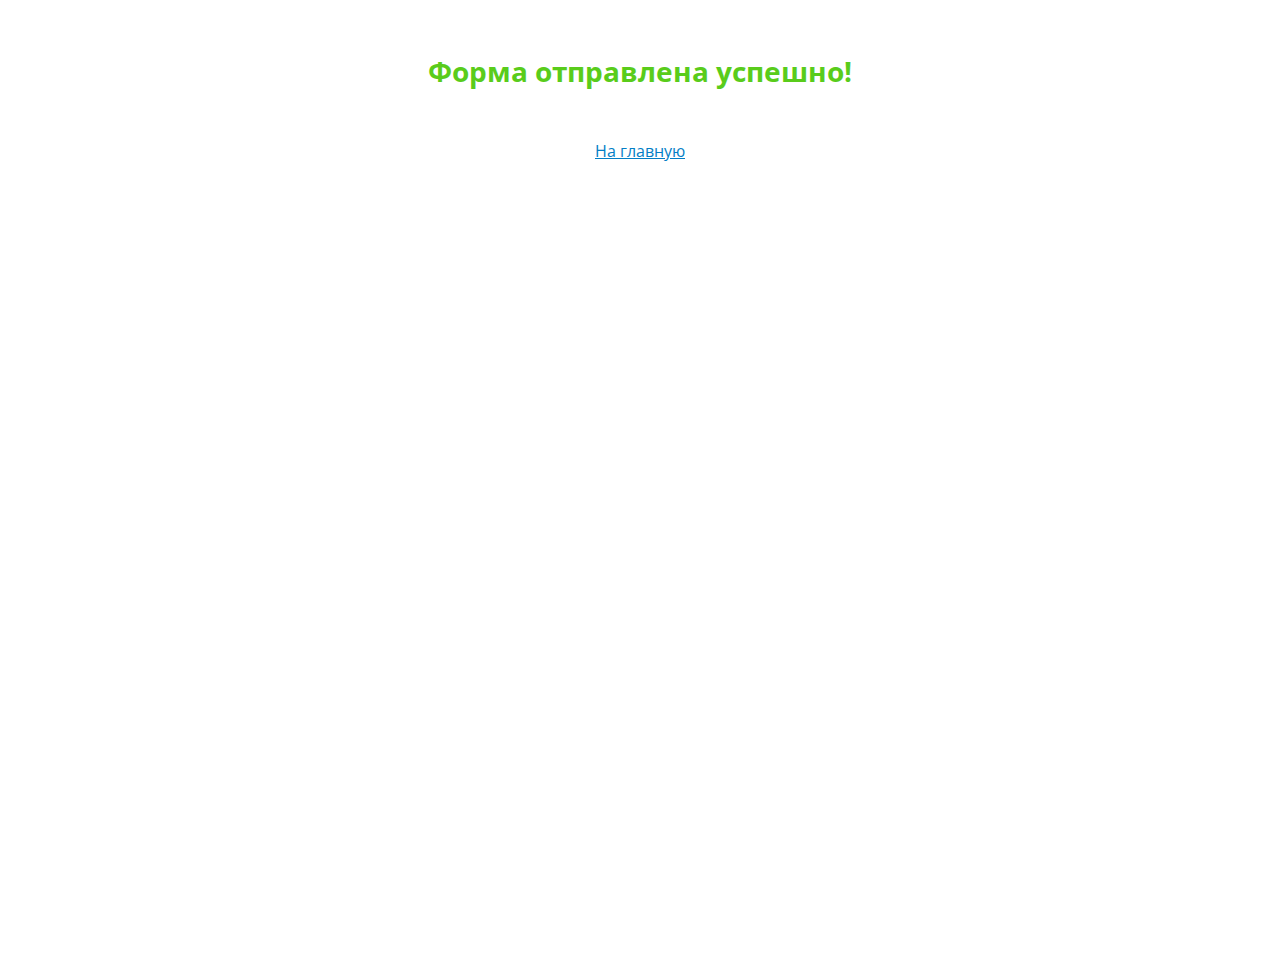
<file: success.html>
<!DOCTYPE html>
<html lang="ru">
<head>
	<meta charset="UTF-8"/>
	<title>Оставить комментарий</title>
	<meta name="viewport" content="width=device-width,initial-scale=1"/>
	<meta name="keywords" content=""/>
	<meta name="description" content=""/>
	<link rel="stylesheet" href="libs/normalize-css/normalize.css"/>
	<link rel="stylesheet" href="libs/bootstrap-4-grid/grid.min.css"/>
	<link rel="stylesheet" href="css/main.css"/>
	<link rel="stylesheet" href="css/custom.css"/>
	<link href="https://fonts.googleapis.com/css?family=Open+Sans:400,600,700,800&amp;subset=cyrillic-ext" rel="stylesheet">
</head>
<body class="page-saccess">
	<div class="container">
		<h1 class="heading-1 heading--success">Форма отправлена успешно!</h1>
		<p><a href="index.html">На главную</a></p>
	</div>
</body>
</html>
</file>
<file: css/main.css>
* {
  -webkit-box-sizing: border-box;
  box-sizing: border-box;
}
html,
body {
  font-family: 'Open Sans', sans-serif;
  font-size: 16px;
  padding: 0;
  margin: 0;
  height: 100%;
}
input,
textarea {
  font-family: 'Open Sans', sans-serif;
  font-size: 16px;
  line-height: 1.5;
  resize: vertical;
}
.section-ui {
  padding: 15px 30px;
}
a {
  color: #037EC6;
}
.color-heart {
  color: #d10946;
}
.transition {
  -webkit-transition: all 0.2s ease-in;
  -o-transition: all 0.2s ease-in;
  transition: all 0.2s ease-in;
}
.transition-shadow {
  -webkit-transition: box-shadow 0.2s ease-in;
  -o-transition: box-shadow 0.2s ease-in;
  -webkit-transition: -webkit-box-shadow 0.2s ease-in;
  transition: -webkit-box-shadow 0.2s ease-in;
  transition: box-shadow 0.2s ease-in;
  transition: box-shadow 0.2s ease-in, -webkit-box-shadow 0.2s ease-in;
}
.heading-1 {
  font-size: 28px;
}
.heading-2 {
  font-size: 26px;
}
.heading-3 {
  font-size: 24px;
}
.heading-4 {
  font-size: 20px;
}
.heading-5 {
  font-size: 18px;
}
.heading-6 {
  font-size: 16px;
}
.pageHeader {
  font-size: 32px;
}
.title {
  font-size: 20px;
  margin: 30px 0;
}
.form-style {
  border-radius: 4px;
  border: 1px solid #b1bfc7;
  width: 100%;
  margin-bottom: 20px;
  padding: 15px;
}
.form-style:hover,
.form-style:active,
.form-style:focus {
  outline: none;
  -webkit-box-shadow: 0 0 10px #b3c1c8;
  box-shadow: 0 0 10px #b3c1c8;
}
.input {
  border-radius: 4px;
  border: 1px solid #b1bfc7;
  width: 100%;
  margin-bottom: 20px;
  padding: 15px;
  -webkit-transition: all 0.2s ease-in;
  -o-transition: all 0.2s ease-in;
  transition: all 0.2s ease-in;
  height: 44px;
}
.input:hover,
.input:active,
.input:focus {
  outline: none;
  -webkit-box-shadow: 0 0 10px #b3c1c8;
  box-shadow: 0 0 10px #b3c1c8;
}
.textarea {
  border-radius: 4px;
  border: 1px solid #b1bfc7;
  width: 100%;
  margin-bottom: 20px;
  padding: 15px;
  -webkit-transition: box-shadow 0.2s ease-in;
  -o-transition: box-shadow 0.2s ease-in;
  -webkit-transition: -webkit-box-shadow 0.2s ease-in;
  transition: -webkit-box-shadow 0.2s ease-in;
  transition: box-shadow 0.2s ease-in;
  transition: box-shadow 0.2s ease-in, -webkit-box-shadow 0.2s ease-in;
  height: 200px;
  resize: vertical;
  border: 2px solid #DDE8EE;
}
.textarea:hover,
.textarea:active,
.textarea:focus {
  outline: none;
  -webkit-box-shadow: 0 0 10px #b3c1c8;
  box-shadow: 0 0 10px #b3c1c8;
}
.textarea:hover,
.textarea:active,
.textarea:focus {
  outline: none;
  border: 2px solid #C1D7E3;
  -webkit-box-shadow: 0 0 25px #b2bfc7;
  box-shadow: 0 0 25px #b2bfc7;
}
.form {
  border: none;
  background-color: transparent;
}
.fieldset {
  border: none;
  background-color: #CFD8DC;
  padding: 15px;
  margin-bottom: 30px;
  display: block;
  border-radius: 4px;
}
.label {
  display: block;
  vertical-align: middle;
  margin-bottom: 15px;
  cursor: pointer;
}
.label-title {
  font-weight: 600;
  display: block;
  margin-bottom: 15px;
  cursor: pointer;
}
label:last-child {
  margin-bottom: 0;
}
/* CHECKBOX */
.form__checkbox {
  -webkit-transition: all 0.2s ease-in;
  -o-transition: all 0.2s ease-in;
  transition: all 0.2s ease-in;
  display: inline-block;
  margin-right: 10px;
  width: 20px;
  height: 20px;
  background: #1e6791;
  vertical-align: sub;
  border-radius: 2px;
  background-image: url("../img/form-ui/check.png");
  background-repeat: no-repeat;
  background-position: center -10px;
}
.form__input-checkbox:checked + .form__checkbox {
  background-position: center;
}
.form__input-checkbox {
  width: 0.1px;
  height: 0.1px;
  opacity: 0;
  overflow: hidden;
  position: absolute;
  z-index: -1;
}
.form__input-checkbox:focus + .form__checkbox {
  -webkit-box-shadow: 0px 0px 15px #4FC3F7;
  box-shadow: 0px 0px 15px #4FC3F7;
}
/* RADIO BUTTONS */
.form__radio {
  -webkit-transition: all 0.2s ease-in;
  -o-transition: all 0.2s ease-in;
  transition: all 0.2s ease-in;
  display: inline-block;
  margin-right: 10px;
  width: 1.25rem;
  height: 1.25rem;
  border: 0.0625rem solid #b1bfc7;
  outline: none;
  border-radius: 50%;
  background: #fff;
  -webkit-transition: 0.5s;
  -o-transition: 0.5s;
  transition: 0.5s;
  vertical-align: top;
}
.form__input-radio:checked + .form__radio {
  background: #1e6791;
  border: 0.375rem solid #fff;
  outline: 10px #1e6791;
  -webkit-box-shadow: 0px 0px 15px #4FC3F7;
  box-shadow: 0px 0px 15px #4FC3F7;
}
.form__input-radio {
  width: 0.1px;
  height: 0.1px;
  opacity: 0;
  overflow: hidden;
  position: absolute;
  z-index: -1;
}
.form__input-radio:focus + .form__radio {
  -webkit-box-shadow: 0px 0px 15px #4FC3F7;
  box-shadow: 0px 0px 15px #4FC3F7;
}
/* FILE UPLOAD */
.inputfile {
  width: 0.1px;
  height: 0.1px;
  opacity: 0;
  overflow: hidden;
  position: absolute;
  z-index: -1;
}
.inputfile + label {
  -webkit-transition: all 0.2s ease-in;
  -o-transition: all 0.2s ease-in;
  transition: all 0.2s ease-in;
  display: inline-block;
  background-color: #b1bfc7;
  color: #fff;
  font-size: 1rem;
  border-radius: 4px;
  padding: 10px 12px;
}
.inputfile:focus + label,
.inputfile + label:hover {
  background-color: #1e6791;
}
.inputfile + label {
  cursor: pointer;
  /* "hand" cursor */
}
.inputfile + label + span {
  color: #b1bfc7;
  vertical-align: top;
  padding: 10px 0 0 15px;
  display: inline-block;
}
.img-post-uploaded {
  position: relative;
  display: block;
  width: 260px;
  height: 140px;
  margin-top: 20px;
}
.img-post-uploaded .button--delete {
  position: absolute;
  right: 10px;
  bottom: 10px;
}
.img-post-uploaded .button--delete .button__icon {
  display: none;
}
.button {
  -webkit-transition: all 0.2s ease-in;
  -o-transition: all 0.2s ease-in;
  transition: all 0.2s ease-in;
  display: inline-block;
  outline: none;
  border-width: 2px;
  border-color: #dde8ee;
  border-style: solid;
  border-radius: 22px;
  height: 44px;
  padding-top: 8px;
  padding-left: 20px;
  padding-right: 20px;
  color: #037EC6;
  background: #FFF;
  cursor: pointer;
  text-decoration: none;
  font-weight: 700;
}
.button:hover,
.button:focus {
  border-color: #DDE8EE;
  background-color: #DDE8EE;
}
.button:active {
  border-color: #b4dff6;
  background-color: #b4dff6;
}
.button--edit {
  -webkit-transition: all 0.2s ease-in;
  -o-transition: all 0.2s ease-in;
  transition: all 0.2s ease-in;
  display: inline-block;
  outline: none;
  border-width: 2px;
  border-color: #dde8ee;
  border-style: solid;
  border-radius: 22px;
  height: 44px;
  padding-top: 8px;
  padding-left: 20px;
  padding-right: 20px;
  color: #037EC6;
  background: #FFF;
  cursor: pointer;
  text-decoration: none;
  font-weight: 700;
  color: #FFF;
  border-color: #ffba00;
  background-color: #ffba00;
}
.button--edit:hover,
.button--edit:focus {
  border-color: #DDE8EE;
  background-color: #DDE8EE;
}
.button--edit:active {
  border-color: #b4dff6;
  background-color: #b4dff6;
}
.button--edit:hover,
.button--edit:focus {
  border-color: #ffcf3e;
  background-color: #ffcf3e;
}
.button--edit:active {
  border-color: #f29a00;
  background-color: #f29a00;
}
.button--delete {
  -webkit-transition: all 0.2s ease-in;
  -o-transition: all 0.2s ease-in;
  transition: all 0.2s ease-in;
  display: inline-block;
  outline: none;
  border-width: 2px;
  border-color: #dde8ee;
  border-style: solid;
  border-radius: 22px;
  height: 44px;
  padding-top: 8px;
  padding-left: 20px;
  padding-right: 20px;
  color: #037EC6;
  background: #FFF;
  cursor: pointer;
  text-decoration: none;
  font-weight: 700;
  padding: 6px 20px;
  font-size: 14px;
  height: 32px;
  color: #FFF;
  border-color: #b51919;
  background-color: #b51919;
}
.button--delete:hover,
.button--delete:focus {
  border-color: #DDE8EE;
  background-color: #DDE8EE;
}
.button--delete:active {
  border-color: #b4dff6;
  background-color: #b4dff6;
}
.button--delete:hover,
.button--delete:focus {
  border-color: #e70c0c;
  background-color: #e70c0c;
}
.button--delete:active {
  border-color: #990101;
  background-color: #990101;
}
.button--primary {
  -webkit-transition: all 0.2s ease-in;
  -o-transition: all 0.2s ease-in;
  transition: all 0.2s ease-in;
  display: inline-block;
  outline: none;
  border-width: 2px;
  border-color: #dde8ee;
  border-style: solid;
  border-radius: 22px;
  height: 44px;
  padding-top: 8px;
  padding-left: 20px;
  padding-right: 20px;
  color: #037EC6;
  background: #FFF;
  cursor: pointer;
  text-decoration: none;
  font-weight: 700;
  color: #FFF;
  border-color: #037ec6;
  background-color: #037ec6;
}
.button--primary:hover,
.button--primary:focus {
  border-color: #DDE8EE;
  background-color: #DDE8EE;
}
.button--primary:active {
  border-color: #b4dff6;
  background-color: #b4dff6;
}
.button--primary:hover,
.button--primary:focus {
  border-color: #0094eb;
  background-color: #0094eb;
}
.button--primary:active {
  border-color: #0069a7;
  background-color: #0069a7;
}
.button--login,
a.button--login {
  -webkit-transition: all 0.2s ease-in;
  -o-transition: all 0.2s ease-in;
  transition: all 0.2s ease-in;
  display: inline-block;
  outline: none;
  border-width: 2px;
  border-color: #dde8ee;
  border-style: solid;
  border-radius: 22px;
  height: 44px;
  padding-top: 8px;
  padding-left: 20px;
  padding-right: 20px;
  color: #037EC6;
  background: #FFF;
  cursor: pointer;
  text-decoration: none;
  font-weight: 700;
  border-color: #FFFFFF;
  background-color: #FFFFFF;
  -webkit-box-shadow: 0px 6px 16px 0px rgba(23, 50, 66, 0.75);
  box-shadow: 0px 6px 16px 0px rgba(23, 50, 66, 0.75);
}
.button--login:hover,
a.button--login:hover,
.button--login:focus,
a.button--login:focus {
  border-color: #DDE8EE;
  background-color: #DDE8EE;
}
.button--login:active,
a.button--login:active {
  border-color: #b4dff6;
  background-color: #b4dff6;
}
.button--login:hover,
a.button--login:hover,
.button--login:focus,
a.button--login:focus {
  color: #FFF;
  border-color: #037ec6;
  background-color: #037ec6;
}
.button--login:active,
a.button--login:active {
  color: #FFF;
  border-color: #006ba9;
  background-color: #006ba9;
  -webkit-box-shadow: 0px 1px 4px 0px rgba(23, 50, 66, 0.75);
  box-shadow: 0px 1px 4px 0px rgba(23, 50, 66, 0.75);
}
.button__icon--left {
  margin-right: 10px;
  vertical-align: middle;
}
.button__icon--right {
  margin-left: 10px;
  vertical-align: middle;
}
.header {
  position: relative;
  height: 200px;
  background-color: #00588b;
  display: -webkit-box;
  display: -webkit-flex;
  display: -ms-flexbox;
  display: flex;
  -webkit-box-orient: vertical;
  -webkit-box-direction: normal;
  -webkit-flex-direction: column;
  -ms-flex-direction: column;
  flex-direction: column;
  padding-left: 50px;
  padding-right: 50px;
  padding-top: 45px;
  padding-bottom: 30px;
  background-image: url("../img/bg/header.jpg");
  background-repeat: no-repeat;
  background-position: center;
  background-size: cover;
}
.header:after {
  position: absolute;
  content: "";
  background-color: #00588b;
  width: 100%;
  height: 100%;
  left: 0;
  top: 0;
  opacity: 0.75;
}
.header-top {
  display: -webkit-box;
  display: -webkit-flex;
  display: -ms-flexbox;
  display: flex;
  -webkit-box-pack: justify;
  -webkit-justify-content: space-between;
  -ms-flex-pack: justify;
  justify-content: space-between;
  z-index: 1;
}
.header-bottom {
  z-index: 1;
}
.footer {
  min-height: 304px;
  background-color: #252525;
  margin-bottom: 0;
  color: #ffffff;
  font-size: 16px;
  padding-top: 40px;
  line-height: 28px;
}
.footer .container {
  margin-top: 55px;
  margin: 0 auto;
}
.footer .row {
  margin-top: 0 auto;
  display: -webkit-box;
  display: -webkit-flex;
  display: -ms-flexbox;
  display: flex;
  -webkit-box-orient: horizontal;
  -webkit-box-direction: normal;
  -webkit-flex-direction: row;
  -ms-flex-direction: row;
  flex-direction: row;
  -webkit-box-pack: justify;
  -webkit-justify-content: space-between;
  -ms-flex-pack: justify;
  justify-content: space-between;
  -webkit-box-align: start;
  -webkit-align-items: flex-start;
  -ms-flex-align: start;
  align-items: flex-start;
}
.footer .fa-heart > path {
  fill: #d10946;
}
.footer p.footer_icons {
  font-size: 32px;
}
.footer p.footer_icons a:hover {
  color: #ffe400;
}
.footer p.footer_icons a:not(:last-child) {
  margin-right: 35px;
}
.footer a {
  text-decoration: none;
  color: #ffffff;
}
.footer ul {
  padding: 0;
}
.footer ul li {
  list-style-type: none;
  margin-bottom: 15px;
}
.user_badge {
  width: 127px;
  padding: 0;
  background-color: #A0CCE5;
  border-radius: 100px;
  height: 26px;
  margin: 0;
}
.user_badge p {
  padding-top: 5px;
  margin: 0;
  padding: 0;
  color: #fff;
  text-align: center;
  font-size: 13px;
  font-weight: 700;
}
.fieldset {
  margin-left: 30px;
  margin-top: 30px;
  font-size: 16px;
}
.form__label-checkbox {
  position: relative;
  display: inline-block;
  vertical-align: middle;
  padding-left: 30px;
}
.form__checkbox {
  display: inline-block;
  width: 20px;
  height: 20px;
  background: #1e6791;
  border-radius: 2px;
  background-image: url("../img/check.png");
  background-repeat: no-repeat;
  background-position: center -10px;
  margin-right: 0;
  position: absolute;
  left: 0px;
}
.form__input-checkbox:checked + .form__checkbox {
  background-position: center;
}
.form__input-checkbox {
  display: none;
}
.avatar {
  width: 205px;
  height: 205px;
  margin: 30px;
  border-radius: 100px;
  background-size: cover;
}
.avatar_small {
  width: 50px;
  height: 50px;
  border-radius: 100px;
  background-size: cover;
}
.avatar_small img {
  border-radius: 50px;
}
.email_busy {
  width: 300px;
  margin-top: 30px;
  margin-right: 50px;
  margin-left: 30px;
  margin-bottom: 15px;
  background-color: #E0E9EE;
  font-size: 16px;
  border-radius: 5px;
}
.email_busy .title {
  height: 45px;
  padding-left: 15px;
  padding-top: 10px;
  margin: 0;
  border-top-left-radius: 5px;
  border-top-right-radius: 5px;
  background-color: #b51919;
  color: #FFF;
}
.email_busy .artical {
  padding-top: 0px;
  padding-left: 15px;
  padding-bottom: 3px;
  color: #38505E;
}
.email_busy .artical p a {
  color: #38505E;
}
.user-content {
  margin-top: 55px;
}
.user-content a {
  color: #037ec6;
}
.user-content p {
  margin-bottom: 55px;
  line-height: 32px;
}
.user-content ul {
  list-style-type: none;
  line-height: 1.8;
}
.user-content li {
  position: relative;
  margin-bottom: 28px;
}
.user-content li:before {
  content: "";
  display: block;
  position: absolute;
  left: -20px;
  top: 12px;
  width: 6px;
  height: 6px;
  background-color: #037ec6;
}
.user-content h1 {
  font-size: 28px;
}
.user-content h2 {
  font-size: 26px;
}
.user-content h3 {
  font-size: 24px;
}
.user-content h4 {
  font-size: 20px;
}
.user-content h5 {
  font-size: 18px;
}
.user-content h6 {
  font-size: 16px;
}
.blog-enter {
  background-color: #F6F7F8;
  text-align: center;
  padding-top: 50px;
  padding-bottom: 50px;
  padding-left: 30px;
  padding-right: 30px;
  font-size: 20px;
  line-height: 1.7;
  color: #383737;
}
.comment {
  padding: 10px;
  display: -webkit-box;
  display: -webkit-flex;
  display: -ms-flexbox;
  display: flex;
}
.comment .empty_comment_error {
  margin: 0px;
}
.comment .textarea {
  height: 100px;
}
.post-title {
  margin-top: 70px;
  margin-bottom: 0;
}
.post-title h1 {
  font-size: 28px;
  font-weight: 800;
}
.post-links ul {
  font-size: 14px;
  font-weight: 600;
  margin-right: 0;
  margin-top: 20px;
  margin-bottom: 20px;
  padding-left: 0;
  list-style: none;
}
.post-links li {
  margin-right: 20px;
  display: inline ;
  color: green;
}
.post-links a {
  color: #555555;
  text-decoration: none;
}
#name {
  color: #555555;
}
#event {
  color: #037ec6;
}
#date {
  color: #b4bbc2;
}
#comments {
  color: #037ec6;
}
.park-image {
  margin-bottom: 30px;
  background-color: #d5ebff;
  background-image: url('../img/yosemity.jpg');
  background-size: cover;
  background-repeat: no-repeat;
  background-position: center;
  height: 520px;
}
.text__park_description {
  font-size: 16px;
  font-weight: 400;
  color: #383737;
  line-height: 2;
  text-align: start;
}
.text__park_description p {
  padding-bottom: 5px;
}
.text__park_description p a {
  color: #037ec6;
}
.admin-head {
  background-color: grey;
}
.admin-navbar {
  height: 80px;
  margin-top: 50px;
  background-color: #fff;
  font-size: 16px;
  line-height: 22px;
}
.admin-navbar .avatar_small__frame {
  margin-left: 20px;
  margin-right: 15px;
  margin-top: 15px;
  height: 48px;
  width: 48px;
  border-radius: 50px;
}
.admin-navbar .admin__title .admin__name {
  font-weight: 800;
}
.admin-navbar .admin__title .admin__name p {
  margin: 0;
  padding: 0;
}
.admin-navbar .admin__title .admin__badge {
  padding-right: 20px;
}
.admin-navbar .admin__navigation {
  margin-left: 75px;
}
.admin-navbar .admin__navigation ul {
  margin-top: 15px;
  padding: 0;
}
.admin-navbar .admin__navigation ul li {
  list-style: none;
  padding-top: 10px;
}
.admin-navbar .admin__navigation ul li a {
  text-decoration: none;
  color: #222;
  padding-right: 30px;
}
.admin-navbar .admin__navigation ul li a span .fa-plus-circle,
.admin-navbar .admin__navigation ul li a span .fa-sign-out-alt,
.admin-navbar .admin__navigation ul li a span .fa-envelope,
.admin-navbar .admin__navigation ul li a span .fa-edit {
  margin-right: 10px;
}
.header-logo {
  display: -webkit-box;
  display: -webkit-flex;
  display: -ms-flexbox;
  display: flex;
  margin-bottom: 30px;
}
.header-logo__icon {
  width: 30px;
  margin-right: 20px;
  font-size: 32px;
  color: #FFF;
}
.header-logo__text {
  display: -webkit-box;
  display: -webkit-flex;
  display: -ms-flexbox;
  display: flex;
  -webkit-box-orient: vertical;
  -webkit-box-direction: normal;
  -webkit-flex-direction: column;
  -ms-flex-direction: column;
  flex-direction: column;
}
.header-logo__title {
  font-size: 32px;
  color: #ffffff;
  line-height: 1.2;
  font-weight: 900;
  margin-bottom: 15px;
}
.header-logo__subtitle {
  font-size: 16px;
  color: #81c5ee;
  line-height: 1.2;
}
.header-nav {
  font-size: 18px;
  font-weight: 600;
  margin-left: 50px;
}
.header-nav__list {
  display: -webkit-box;
  display: -webkit-flex;
  display: -ms-flexbox;
  display: flex;
  list-style-type: none;
  margin: 0;
  padding: 0;
}
.header-nav__item {
  margin-right: 50px;
}
.header-nav__item:last-child {
  margin-right: 0;
}
.header-nav__link {
  color: #FFF;
  text-decoration: underline;
}
.header-nav__link:hover,
.header-nav__link:active,
.header-nav__link:focus {
  text-decoration: none;
  color: #FFD200;
}
.header-nav__link.active {
  text-decoration: none;
}
.header-login__list {
  display: -webkit-box;
  display: -webkit-flex;
  display: -ms-flexbox;
  display: flex;
  list-style-type: none;
  margin: 0;
  padding: 0;
}
.header-login__item {
  margin-right: 50px;
}
.header-login__item:last-child {
  margin-right: 0;
}
.header-login__link {
  color: #FFF;
  text-decoration: underline;
}
.header-login__link:hover,
.header-login__link:active,
.header-login__link:focus {
  text-decoration: none;
  color: #FFD200;
}
.header-login__link.active {
  text-decoration: none;
}
.post-card {
  position: relative;
  height: 310px;
  width: 360px;
  border: 1px solid #fff;
  border-radius: 6px;
  background-color: #ffffff;
  -webkit-box-shadow: 0px 10px 40px 0px rgba(99, 117, 138, 0.3);
  box-shadow: 0px 10px 40px 0px rgba(99, 117, 138, 0.3);
  margin: 30px;
}
.post-card .post-card__img {
  margin: 20px;
  width: 320px;
  height: 140px;
}
.post-card .post-card__title {
  margin-left: 20px;
  margin-right: 10px;
  margin-bottom: 20px;
  font-size: 22px;
  line-height: 28px;
  font-weight: 400;
}
.post-card .post-card__title p {
  margin: 0;
  padding: 0px;
  overflow: hidden;
  -o-text-overflow: ellipsis;
  text-overflow: ellipsis;
}
.post-card .button {
  position: absolute;
  bottom: 20px;
  left: 20px;
}
.portfolio-card {
  position: relative;
  height: 315px;
  width: 360px;
  margin: 30px;
  border-radius: 6px;
  background-color: #ffffff;
  -webkit-box-shadow: 0px 10px 40px 0px rgba(99, 117, 138, 0.3);
  box-shadow: 0px 10px 40px 0px rgba(99, 117, 138, 0.3);
}
.portfolio-card .portfolio-card__img {
  margin: 0px;
  width: 360px;
  height: 190px;
}
.portfolio-card .portfolio-card__title {
  margin-left: 20px;
  margin-right: 10px;
  margin-bottom: 20px;
  margin-top: 10px;
  font-size: 22px;
  line-height: 28px;
  font-weight: 600;
}
.portfolio-card .portfolio-card__title p {
  margin: 0;
  padding: 0px;
  white-space: nowrap;
  overflow: hidden;
  -o-text-overflow: ellipsis;
  text-overflow: ellipsis;
}
.portfolio-card .button {
  position: absolute;
  bottom: 20px;
  left: 20px;
}
.comment {
  background-color: #eef0f2;
  padding: 20px;
  border-radius: 6px;
  display: -webkit-box;
  display: -webkit-flex;
  display: -ms-flexbox;
  display: flex;
}
.comment .avatar_small {
  margin-right: 15px;
}
.comment .content {
  -webkit-box-flex: 1;
  -webkit-flex-grow: 1;
  -ms-flex-positive: 1;
  flex-grow: 1;
  font-size: 16px;
  line-height: 22px;
}
.comment .content .head {
  margin-bottom: 10px;
}
.comment__name {
  font-weight: bold;
  margin-right: 15px;
  margin-bottom: 10px;
}
.comment__date {
  font-size: 14px;
  color: #9b9b9b;
}
.comment__date .fa-clock {
  margin-right: 5px;
}
.error {
  width: 100%;
  margin-bottom: 20px;
  font-size: 16px;
  line-height: 1.3;
  background-color: #b51919;
  border-radius: 5px;
  color: #FFF;
  padding: 14px 15px 13px;
}
.error--with-desc {
  border-radius: 5px 5px 0 0;
  margin-bottom: 0px;
}
.error-description {
  background-color: #e0e9ee;
  color: #38505E;
  padding: 15px 15px 0;
  line-height: 1.5;
  margin-bottom: 20px;
}
.error-description p {
  line-height: 1.5;
  margin: 0;
  margin-bottom: 15px;
}
.error-description p a {
  color: #38505E;
}
.login-page {
  background-image: url("../img/bg/palms.jpg");
  background-repeat: no-repeat;
  background-position: center;
  background-size: cover;
  position: relative;
  color: #FFF;
}
.login-page .link {
  color: #FFF;
}
.login-page::after {
  position: absolute;
  z-index: 0;
  left: 0;
  top: 0;
  content: "";
  width: 100%;
  height: 100%;
  /* Permalink - use to edit and share this gradient: http://colorzilla.com/gradient-editor/#58a2ce+0,5aa3cf+100&1+0,0+25,0+75,1+100 */
  /* FF3.6-15 */
  background: -webkit-linear-gradient(top, rgba(88, 162, 206, 0.7) 0%, rgba(89, 162, 206, 0) 25%, rgba(90, 163, 207, 0) 75%, rgba(90, 163, 207, 0.7) 100%);
  /* Chrome10-25,Safari5.1-6 */
  background: -webkit-gradient(linear, left top, left bottom, from(rgba(88, 162, 206, 0.7)), color-stop(25%, rgba(89, 162, 206, 0)), color-stop(75%, rgba(90, 163, 207, 0)), to(rgba(90, 163, 207, 0.7)));
  background: -o-linear-gradient(top, rgba(88, 162, 206, 0.7) 0%, rgba(89, 162, 206, 0) 25%, rgba(90, 163, 207, 0) 75%, rgba(90, 163, 207, 0.7) 100%);
  background: linear-gradient(to bottom, rgba(88, 162, 206, 0.7) 0%, rgba(89, 162, 206, 0) 25%, rgba(90, 163, 207, 0) 75%, rgba(90, 163, 207, 0.7) 100%);
  /* W3C, IE10+, FF16+, Chrome26+, Opera12+, Safari7+ */
  filter: progid:DXImageTransform.Microsoft.gradient(startColorstr='#58a2ce', endColorstr='#5aa3cf', GradientType=0);
  /* IE6-9 */
}
.login-page-content {
  position: relative;
  z-index: 1;
  display: -webkit-box;
  display: -webkit-flex;
  display: -ms-flexbox;
  display: flex;
  -webkit-box-orient: vertical;
  -webkit-box-direction: normal;
  -webkit-flex-direction: column;
  -ms-flex-direction: column;
  flex-direction: column;
  -webkit-box-pack: justify;
  -webkit-justify-content: space-between;
  -ms-flex-pack: justify;
  justify-content: space-between;
  -webkit-box-align: center;
  -webkit-align-items: center;
  -ms-flex-align: center;
  align-items: center;
  width: 100%;
  height: 100%;
}
.login-header {
  display: -webkit-box;
  display: -webkit-flex;
  display: -ms-flexbox;
  display: flex;
  -webkit-box-orient: horizontal;
  -webkit-box-direction: normal;
  -webkit-flex-direction: row;
  -ms-flex-direction: row;
  flex-direction: row;
  -webkit-box-pack: justify;
  -webkit-justify-content: space-between;
  -ms-flex-pack: justify;
  justify-content: space-between;
  -webkit-box-align: baseline;
  -webkit-align-items: baseline;
  -ms-flex-align: baseline;
  align-items: baseline;
  width: 100%;
  padding-left: 50px;
  padding-right: 50px;
  padding-top: 40px;
}
.login-footer {
  display: -webkit-box;
  display: -webkit-flex;
  display: -ms-flexbox;
  display: flex;
  -webkit-box-orient: vertical;
  -webkit-box-direction: normal;
  -webkit-flex-direction: column;
  -ms-flex-direction: column;
  flex-direction: column;
  -webkit-box-pack: center;
  -webkit-justify-content: center;
  -ms-flex-pack: center;
  justify-content: center;
  -webkit-box-align: center;
  -webkit-align-items: center;
  -ms-flex-align: center;
  align-items: center;
  line-height: 1.5;
  margin-bottom: 25px;
}
.login-footer p {
  margin: 0 0 10px;
}
.login-footer a {
  text-decoration: none;
  font-weight: bold;
}
.plate {
  color: #FFF;
  border-radius: 7px;
  background-color: rgba(18, 45, 61, 0.6);
  opacity: 1;
  -webkit-box-shadow: 0px 10px 40px 0px #63758a;
  box-shadow: 0px 10px 40px 0px #63758a;
  width: 360px;
  padding: 40px 30px;
  display: -webkit-box;
  display: -webkit-flex;
  display: -ms-flexbox;
  display: flex;
  -webkit-box-orient: vertical;
  -webkit-box-direction: normal;
  -webkit-flex-direction: column;
  -ms-flex-direction: column;
  flex-direction: column;
  -webkit-box-pack: center;
  -webkit-justify-content: center;
  -ms-flex-pack: center;
  justify-content: center;
  -webkit-box-align: center;
  -webkit-align-items: center;
  -ms-flex-align: center;
  align-items: center;
}
.plate__heading {
  font-size: 28px;
  font-weight: 800;
  margin: 0;
  text-align: center;
  margin-bottom: 40px;
}
.plate__links {
  display: -webkit-box;
  display: -webkit-flex;
  display: -ms-flexbox;
  display: flex;
  -webkit-box-orient: horizontal;
  -webkit-box-direction: normal;
  -webkit-flex-direction: row;
  -ms-flex-direction: row;
  flex-direction: row;
  -webkit-box-pack: justify;
  -webkit-justify-content: space-between;
  -ms-flex-pack: justify;
  justify-content: space-between;
  -webkit-box-align: baseline;
  -webkit-align-items: baseline;
  -ms-flex-align: baseline;
  align-items: baseline;
  width: 100%;
  margin-bottom: 15px;
}
.plate .input {
  border: none;
}

/*# sourceMappingURL=[data-uri] */
</file>
<file: css/custom.css>
.page-saccess {
  text-align: center;
}

.heading--success {
  color: #59CC1B;
  margin-top: 55px;
  margin-bottom: 55px;
}

.hide {
  display: none;
}
</file>
